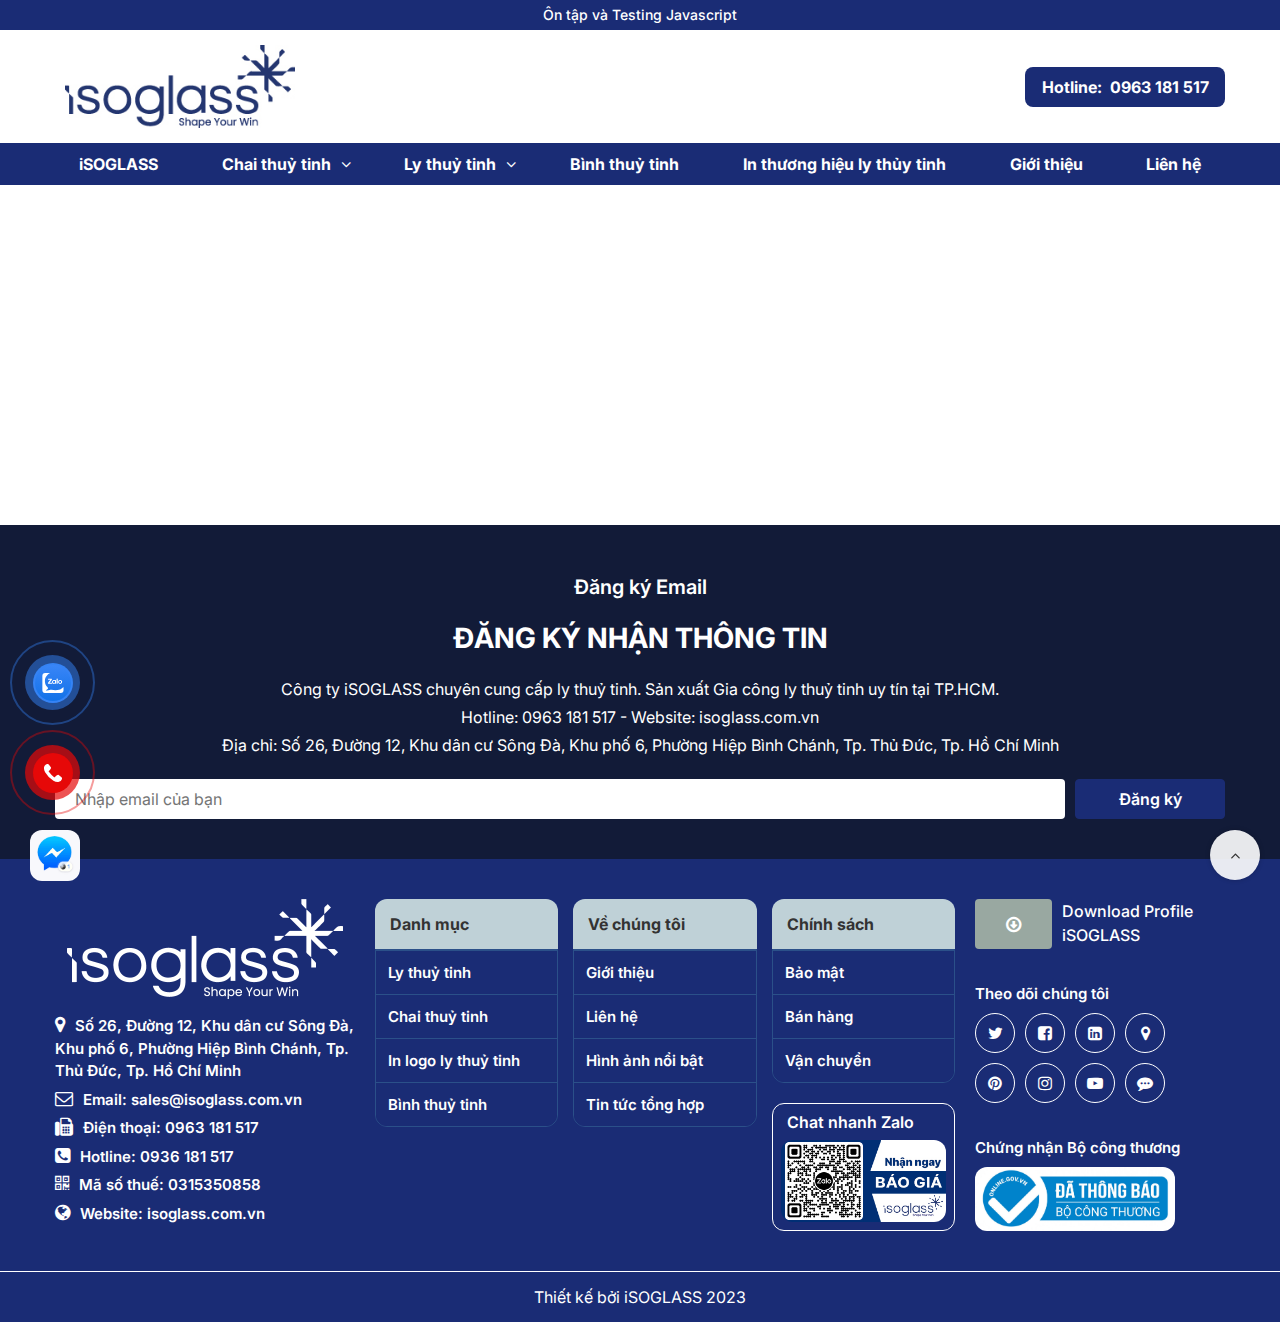
<file: html/index.html>
<!DOCTYPE html>
<html lang="vi">
  <head>
    <meta charset="UTF-8">
    <meta name="viewport" content="width=device-width, initial-scale=1.0">
    <title>Ôn tập và Testing Javascript từ khoá học</title>
    <link rel="shortcut icon" href="../images/logo/favicon-isoglass.png" type="image/x-icon">
    <link rel="preconnect" href="https://fonts.googleapis.com">
    <link rel="preconnect" href="https://fonts.gstatic.com" crossorigin>
    <link href="https://fonts.googleapis.com/css2?family=Inter:wght@100..900&amp;display=swap" rel="stylesheet">
    <link rel="stylesheet" href="../vendors/font-awesome/css/font-awesome.min.css">
    <link rel="stylesheet" href="../style/main.css">
    <link rel="stylesheet" href="../style/modules.css">
  </head>
  <body> 
    <div class="topbar"> 
      <div class="container"> 
        <div class="header-heading">
          <h1>Ôn tập và Testing Javascript </h1>
        </div>
      </div>
    </div>
    <header class="header" id="header"> 
      <div class="container"> 
        <div class="header-main"> 
          <div class="header-left"> <a class="header-logo" href="./index.html" rel="noopener noreferrer"><img src="../../images/logo/iSOGLASS-logo.jpg" alt="Logo iSOGLASS Chuyên Sản xuất Chai thủy tinh và Ly thủy tinh theo tiêu chuẩn iSO tại TP.HCM" srcset="../../images/logo/iSOGLASS-logo.jpg 2x"></a></div>
          <div class="header-right"> 
            <button class="header-right-menu"> <i class="fa fa-reorder" aria-hidden="true"></i><span>Menu </span></button><a class="header-right-hotline" href="tel:0963181517" target="_blank" rel="noopener noreferrer nofollow"> <i class="fa fa-phone-square" aria-hidden="true"></i><span class="header-right-hotline-text">Hotline: </span><span>0963 181 517</span></a>
          </div>
        </div>
      </div>
    </header>
    <nav class="menu-nav"> 
      <button class="menu-close"><i class="fa fa-close" aria-hidden="true"></i></button>
      <ul class="menu">
        <li class="menu-item"> 
          <div class="menu-item-wrapper"><a class="menu-item-link" href="index.html" rel="noopener noreferrer dofollow"><span class="menu-item-text">iSOGLASS</span></a>
          </div>
        </li>
        <li class="menu-item" data-toggle="sub-menu"> 
          <div class="menu-item-wrapper"><a class="menu-item-link" href="./chai-thuy-tinh.html" rel="noopener noreferrer dofollow"><span class="menu-item-text">Chai thuỷ tinh</span></a><span class="menu-item-icon"> <i class="fa fa-angle-down menu-item-arrow" aria-hidden="true"> </i></span>
          </div>
          <ul class="sub-menu"> 
            <li class="sub-menu-item"><a class="sub-menu-item-link" href="./chai-thuy-tinh-dung-ruou.html" rel="noopener noreferrer"><img class="sub-menu-item-image" src="../../images/menu-icon/chai-thuy-tinh-dung-ruou.jpg" alt="Chai thuỷ tinh đựng rượu" srcset="../../images/menu-icon/chai-thuy-tinh-dung-ruou.jpg 2x"><span class="sub-menu-item-text">Chai thuỷ tinh đựng rượu</span></a></li>
            <li class="sub-menu-item"><a class="sub-menu-item-link" href="#" rel="noopener noreferrer"><img class="sub-menu-item-image" src="../../images/menu-icon/chai-thuy-tinh-dung-nuoc.jpg" alt="Chai thuỷ tinh đựng nước" srcset="../../images/menu-icon/chai-thuy-tinh-dung-nuoc.jpg 2x"><span class="sub-menu-item-text">Chai thuỷ tinh đựng nước</span></a></li>
            <li class="sub-menu-item"><a class="sub-menu-item-link" href="#" rel="noopener noreferrer"><img class="sub-menu-item-image" src="../../images/menu-icon/bo-binh-ly-thuy-tinh.jpg" alt="Bộ bình ly thuỷ tinh" srcset="../../images/menu-icon/bo-binh-ly-thuy-tinh.jpg 2x"><span class="sub-menu-item-text">Bộ bình ly thuỷ tinh</span></a></li>
            <li class="sub-menu-item"><a class="sub-menu-item-link" href="#" rel="noopener noreferrer"><img class="sub-menu-item-image" src="../../images/menu-icon/chai-gom-dung-ruou.jpg" alt="Chai gốm đựng rượu" srcset="../../images/menu-icon/chai-gom-dung-ruou.jpg 2x"><span class="sub-menu-item-text">Chai gốm đựng rượu</span></a></li>
          </ul>
        </li>
        <li class="menu-item" data-toggle="sub-menu"> 
          <div class="menu-item-wrapper"><a class="menu-item-link" href="./ly-thuy-tinh.html" rel="noopener noreferrer dofollow"><span class="menu-item-text">Ly thuỷ tinh</span></a><span class="menu-item-icon"> <i class="fa fa-angle-down menu-item-arrow" aria-hidden="true"> </i></span>
          </div>
          <ul class="sub-menu"> 
            <li class="sub-menu-item"><a class="sub-menu-item-link" rel="noopener noreferrer"><img class="sub-menu-item-image" src="../../images/menu-icon/bo-ly-thuy-tinh.jpg" alt="Bộ ly thuỷ tinh" srcset="../../images/menu-icon/bo-ly-thuy-tinh.jpg 2x"><span class="sub-menu-item-text">Bộ ly thuỷ tinh</span></a></li>
            <li class="sub-menu-item"><a class="sub-menu-item-link" rel="noopener noreferrer"><img class="sub-menu-item-image" src="../../images/menu-icon/ly-thuy-tinh-2-lop.jpg" alt="Ly thuỷ tinh 2 lớp" srcset="../../images/menu-icon/ly-thuy-tinh-2-lop.jpg 2x"><span class="sub-menu-item-text">Ly thuỷ tinh 2 lớp</span></a></li>
            <li class="sub-menu-item"><a class="sub-menu-item-link" rel="noopener noreferrer"><img class="sub-menu-item-image" src="../../images/menu-icon/ly-thuy-tinh-uong-ruou.jpg" alt="Ly thuỷ tinh uống rượu" srcset="../../images/menu-icon/ly-thuy-tinh-uong-ruou.jpg 2x"><span class="sub-menu-item-text">Ly thuỷ tinh uống rượu</span></a></li>
            <li class="sub-menu-item"><a class="sub-menu-item-link" rel="noopener noreferrer"><img class="sub-menu-item-image" src="../../images/menu-icon/ly-thuy-tinh-cao-cap.jpg" alt="Ly thuỷ tinh cao cấp" srcset="../../images/menu-icon/ly-thuy-tinh-cao-cap.jpg 2x"><span class="sub-menu-item-text">Ly thuỷ tinh cao cấp</span></a></li>
            <li class="sub-menu-item"><a class="sub-menu-item-link" rel="noopener noreferrer"><img class="sub-menu-item-image" src="../../images/menu-icon/ly-thuy-tinh-uong-bia.jpg" alt="Ly thuỷ tinh uống bia" srcset="../../images/menu-icon/ly-thuy-tinh-uong-bia.jpg 2x"><span class="sub-menu-item-text">Ly thuỷ tinh uống bia</span></a></li>
            <li class="sub-menu-item"><a class="sub-menu-item-link" rel="noopener noreferrer"><img class="sub-menu-item-image" src="../../images/menu-icon/ly-thuy-tinh-uong-ca-phe.jpg" alt="Ly thuỷ tinh uống cafe" srcset="../../images/menu-icon/ly-thuy-tinh-uong-ca-phe.jpg 2x"><span class="sub-menu-item-text">Ly thuỷ tinh uống cafe</span></a></li>
          </ul>
        </li>
        <li class="menu-item"> 
          <div class="menu-item-wrapper"><a class="menu-item-link" href="#" rel="noopener noreferrer dofollow"><span class="menu-item-text">Bình thuỷ tinh</span></a>
          </div>
        </li>
        <li class="menu-item"> 
          <div class="menu-item-wrapper"><a class="menu-item-link" href="#" rel="noopener noreferrer dofollow"><span class="menu-item-text">In thương hiệu ly thủy tinh</span></a>
          </div>
        </li>
        <li class="menu-item"> 
          <div class="menu-item-wrapper"><a class="menu-item-link" href="./gioi-thieu.html" rel="noopener noreferrer nofollow"><span class="menu-item-text">Giới thiệu</span></a>
          </div>
        </li>
        <li class="menu-item"> 
          <div class="menu-item-wrapper"><a class="menu-item-link" href="./lien-he.html" rel="noopener noreferrer nofollow"><span class="menu-item-text">Liên hệ</span></a>
          </div>
        </li>
      </ul>
    </nav>
    <div class="main" style="min-height: 300px"></div>
    <section class="prefooter"> 
      <div class="container"> 
        <div class="title-wrapper"> <span class="subtitle">Đăng ký Email</span>
          <h2 class="title">ĐĂNG KÝ NHẬN THÔNG TIN</h2>
        </div>
        <p class="title-after">Công ty iSOGLASS chuyên cung cấp ly thuỷ tinh. Sản xuất Gia công ly thuỷ tinh uy tín tại TP.HCM.<br>Hotline: 0963 181 517 - Website: isoglass.com.vn<br>Địa chỉ: Số 26, Đường 12, Khu dân cư Sông Đà, Khu phố 6, Phường Hiệp Bình Chánh, Tp. Thủ Đức, Tp. Hồ Chí Minh</p>
        <form class="prefooter-mail" action="/submit-form" method="post" autocomplete="on">
          <input class="prefooter-input" type="email" name="email" required placeholder="Nhập email của bạn">
          <button class="prefooter-submit" type="submit">Đăng ký</button>
        </form>
      </div>
    </section>
    <footer class="footer" id="footer"> 
      <div class="container"> 
        <div class="footer-wrapper"> 
          <div class="footer-column-1"> 
            <div class="footer-inner-wrapper"> <a class="footer-logo" href="./index.html" target="_blank" rel="noopener noreferrer"><img src="../images/logo/isoglass-logo-footer-ver-2.png" alt="Logo footer iSOGLASS sản xuất và cung cấp chai thuỷ tinh và ly thuỷ tinh theo chuẩn iSO" srcset="../images/logo/isoglass-logo-footer-ver-2.png 2x"></a>
              <div class="footer-info"> 
                <ul class="footer-info-list"> 
                  <li class="footer-info-list-item"> <i class="fa fa-map-marker" aria-hidden="true"></i><span>Số 26, Đường 12, Khu dân cư Sông Đà, Khu phố 6, Phường Hiệp Bình Chánh, Tp. Thủ Đức, Tp. Hồ Chí Minh</span>
                  </li>
                  <li class="footer-info-list-item"> <i class="fa fa-envelope-o" aria-hidden="true"></i><a href="mailto:sales@isoglass.com.vn" target="_blank" rel="noopener noreferrer nofollow"><span>Email: sales@isoglass.com.vn</span></a>
                  </li>
                  <li class="footer-info-list-item"> <i class="fa fa-fax" aria-hidden="true"></i><a href="tel:0963181517" target="_blank" rel="noopener noreferrer nofollow"><span>Điện thoại: 0963 181 517</span></a>
                  </li>
                  <li class="footer-info-list-item"> <i class="fa fa-phone-square" aria-hidden="true"></i><a href="tel:0936181517" target="_blank" rel="noopener noreferrer nofollow"><span>Hotline: 0936 181 517</span></a>
                  </li>
                  <li class="footer-info-list-item"> <i class="fa fa-qrcode" aria-hidden="true"></i><span>Mã số thuế: 0315350858</span>
                  </li>
                  <li class="footer-info-list-item"> <i class="fa fa-globe" aria-hidden="true"></i><a href="https://isoglass.com.vn" target="_blank" rel="noopener noreferrer dofollow"><span>Website: isoglass.com.vn</span></a>
                  </li>
                </ul>
              </div>
            </div>
          </div>
          <div class="footer-column-mid">
            <div class="footer-column-2"> 
              <div class="footer-inner-list">
                <p class="footer-header">Danh mục</p>
                <ul class="footer-info-list"> 
                  <li class="footer-info-list-item"> <a href="./ly-thuy-tinh.html" rel="noopener noreferrer" title="Ly thuỷ tinh sản xuất tại TP.HCM"><span>Ly thuỷ tinh</span></a></li>
                  <li class="footer-info-list-item"> <a href="./chai-thuy-tinh.html" rel="noopener noreferrer" title="Chai thuỷ tinh – Giá tốt tại TP.HCM"><span>Chai thuỷ tinh</span></a></li>
                  <li class="footer-info-list-item"> <a href="#" rel="noopener noreferrer" title="In logo ly thuỷ tinh làm quà tặng"><span>In logo ly thuỷ tinh</span></a></li>
                  <li class="footer-info-list-item"> <a href="#" rel="noopener noreferrer" title="Bình thuỷ tinh sản xuất tại TP.HCM"><span>Bình thuỷ tinh</span></a></li>
                </ul>
              </div>
            </div>
            <div class="footer-column-3"> 
              <div class="footer-inner-list">
                <p class="footer-header">Về chúng tôi</p>
                <ul class="footer-info-list"> 
                  <li class="footer-info-list-item"> <a href="./gioi-thieu.html" target="_blank" rel="noopener noreferrer nofollow"><span>Giới thiệu</span></a></li>
                  <li class="footer-info-list-item"> <a href="./lien-he.html" target="_blank" rel="noopener noreferrer nofollow"><span>Liên hệ</span></a></li>
                  <li class="footer-info-list-item"> <a href="#" target="_blank" rel="noopener noreferrer nofollow"><span>Hình ảnh nổi bật</span></a></li>
                  <li class="footer-info-list-item"> <a href="./blog.html" target="_blank" rel="noopener noreferrer nofollow"><span>Tin tức tổng hợp</span></a></li>
                </ul>
              </div>
            </div>
            <div class="footer-column-4"> 
              <div class="footer-inner-list">
                <p class="footer-header">Chính sách</p>
                <ul class="footer-info-list"> 
                  <li class="footer-info-list-item"> <a href="#" target="_blank" rel="noopener noreferrer nofollow"><span>Bảo mật</span></a></li>
                  <li class="footer-info-list-item"> <a href="#" target="_blank" rel="noopener noreferrer nofollow"><span>Bán hàng</span></a></li>
                  <li class="footer-info-list-item"> <a href="#" target="_blank" rel="noopener noreferrer nofollow"><span>Vận chuyển</span></a></li>
                </ul>
              </div>
              <div class="footer-contact"> <span class="footer-contact-text">Chat nhanh Zalo</span>
                <div class="footer-contact-image"> <img src="../../images/hosting/QR-code-Zalo.jpg" alt="Liên hệ báo giá qua Zalo"></div>
              </div>
            </div>
          </div>
          <div class="footer-column-5"> 
            <div class="footer-inner-wrapper"> 
              <div class="footer-download"> 
                <button class="footer-download-btn" type="button"><i class="fa fa-arrow-circle-o-down" aria-hidden="true"></i></button><span>Download Profile iSOGLASS</span>
              </div>
              <div class="footer-social"> 
                <p class="footer-social-header">Theo dõi chúng tôi </p>
                <ul class="footer-social-list">
                  <li class="footer-social-list-item"> <a href="#" target="_blank" rel="noopener noreferrer nofollow"><i class="fa fa-twitter" aria-hidden="true"></i></a></li>
                  <li class="footer-social-list-item"> <a href="#" target="_blank" rel="noopener noreferrer nofollow"><i class="fa fa-facebook-square" aria-hidden="true"></i></a></li>
                  <li class="footer-social-list-item"> <a href="#" target="_blank" rel="noopener noreferrer nofollow"><i class="fa fa-linkedin-square" aria-hidden="true"></i></a></li>
                  <li class="footer-social-list-item"> <a href="#" target="_blank" rel="noopener noreferrer nofollow"><i class="fa fa-map-marker" aria-hidden="true"></i></a></li>
                  <li class="footer-social-list-item"> <a href="#" target="_blank" rel="noopener noreferrer nofollow"><i class="fa fa-pinterest" aria-hidden="true"></i></a></li>
                  <li class="footer-social-list-item"> <a href="#" target="_blank" rel="noopener noreferrer nofollow"><i class="fa fa-instagram" aria-hidden="true"></i></a></li>
                  <li class="footer-social-list-item"> <a href="#" target="_blank" rel="noopener noreferrer nofollow"><i class="fa fa-youtube-play" aria-hidden="true"></i></a></li>
                  <li class="footer-social-list-item"> <a href="#" target="_blank" rel="noopener noreferrer nofollow"><i class="fa fa-commenting" aria-hidden="true"></i></a></li>
                </ul>
              </div>
              <div class="footer-legal"> 
                <div class="footer-legal-wrapper"> 
                  <p class="footer-legal-header">Chứng nhận Bộ công thương</p><a href="" target="_blank" rel="noopener noreferrer nofollow"><img src="../images/hosting/bo-cong-thuong.jpg" alt="Chứng nhận của Bộ công thương"></a>
                </div>
              </div>
            </div>
          </div>
        </div>
      </div>
      <div class="footer-copy"> 
        <div class="container"> 
          <p>Thiết kế bởi iSOGLASS 2023</p>
        </div>
      </div>
      <div class="footer-modal"></div>
    </footer>
    <ul class="cta-bar">
      <li class="cta-item cta-zalo"><a class="cta-zalo-link" href="https://zalo.me/0963181517" target="_blank" rel="nofollow">
          <div class="cta-ring">
            <div class="cta-ring-circle"></div>
            <div class="cta-ring-circle-fill"></div>
            <div class="cta-ring-img-circle"><img class="img-fluid" src="../../images/icon/cta-zalo.svg" alt="Báo giá qua Zalo" width="65"></div>
          </div></a></li>
      <li class="cta-item cta-phone"><a class="cta-phone-link" href="tel:0963181517" rel="nofollow">
          <div class="cta-ring">
            <div class="cta-ring-circle"></div>
            <div class="cta-ring-circle-fill"></div>
            <div class="cta-ring-img-circle"><img src="../../images/icon/cta-phone.svg" alt="Gọi cho chúng tôi" width="18"></div>
          </div></a></li>
      <li class="cta-item cta-mess"><a class="cta-messenger-link" href="https://www.facebook.com/isoglass.vn" rel="nofollow" target="_blank"><img src="../../images/icon/messenger.gif" alt="Liên hệ trên Facebook"></a></li>
      <li class="cta-item"><a class="scrollToTop" href="#header"> <i class="fa fa-angle-up" data-hidden="true"></i></a></li>
    </ul>
    <script src="../../js/menu.js"></script>
  </body>
</html>
</file>
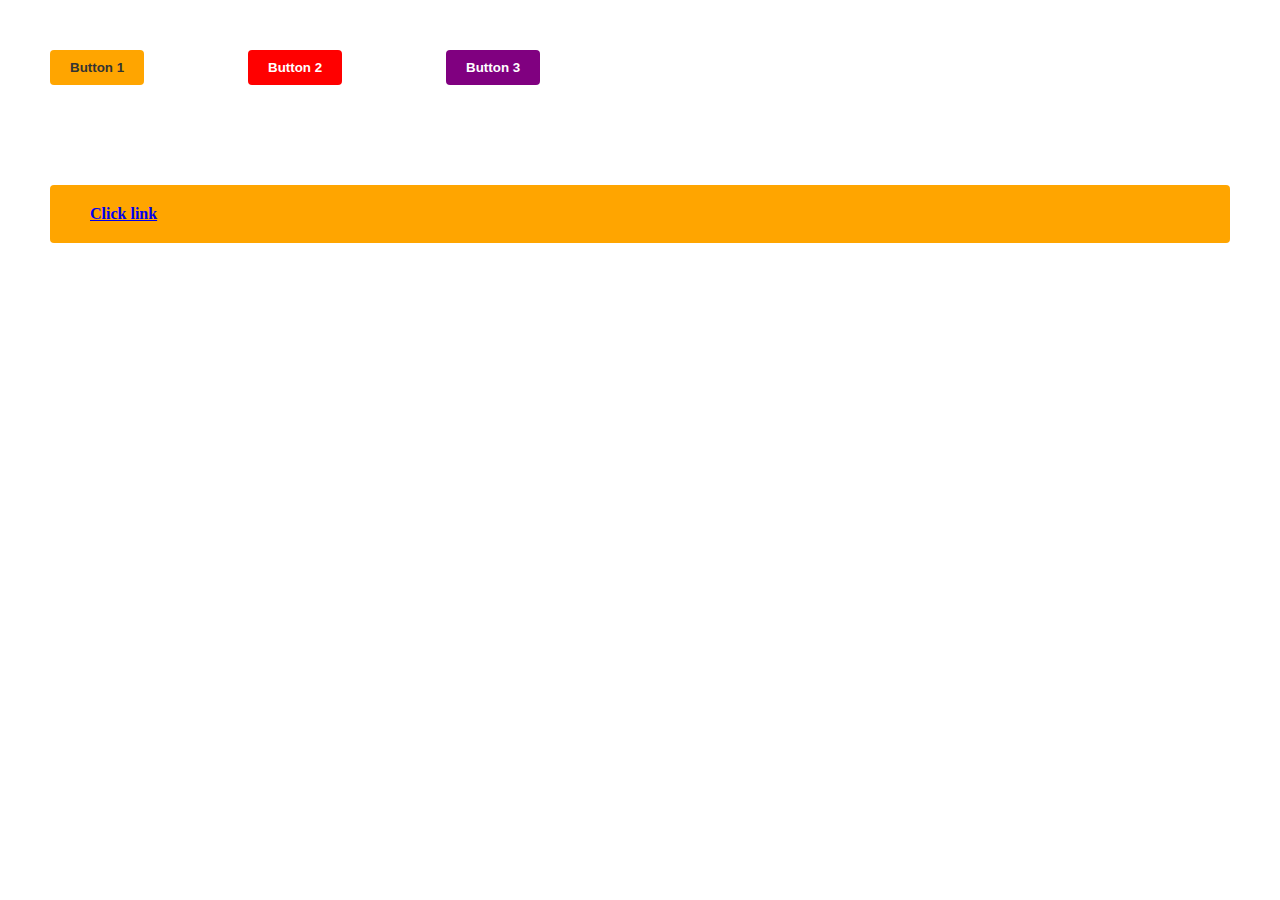
<file: js/scripts/events/html/index.html>
<!DOCTYPE html>
<html lang="vi">
<head>
  <meta charset="UTF-8">
  <meta name="viewport" content="width=device-width, initial-scale=1.0">
  <title>Sự kiện Click</title>
  <style>
    * {
      margin: 0;
      padding: 0;
      box-sizing: border-box;
    }
    .btn-primary {
      background-color: orange;
      color: #333;
      font-weight: 600;
      border-radius: 4px;
      padding: 10px 20px;
      outline: none;
      border: none;
      margin: 50px;
      cursor: pointer;
    }
    .btn-2 {
      background-color: red;
      color: #fff;
    }
    .btn-3 {
      background-color: purple;
      color: #fff;
    }
    .btn-link {
      padding: 10px 20px;
      display: block;
      width: 100%;
    }
  </style>
</head>
<body>
  <button class="btn-primary btn-1">Button 1</button>
  <button class="btn-primary btn-2">
    <span>Button 2</span>
  </button>
  <button class="btn-primary btn-3">
    <span>Button 3</span>
  </button>
  <div class="btn-primary">
    <a href="http://isoglass.com.vn" class="btn-link">Click link</a>
  </div>

  <!-- <script src="../2.click.js"></script> -->
  <script src="../3.target.js"></script>
</body>
</html>
</file>
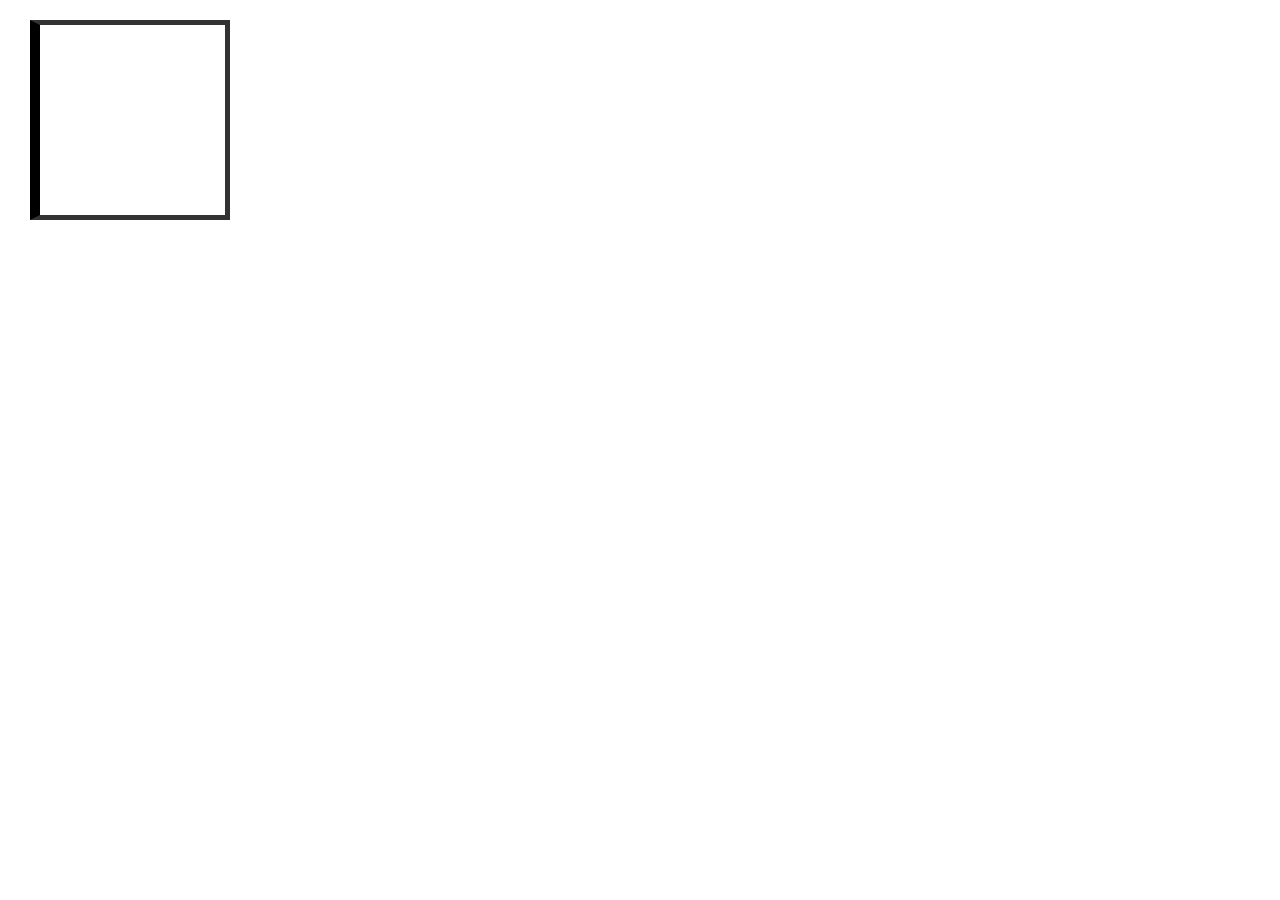
<file: js/scripts/dom/test.html>
<!DOCTYPE html>
<html lang="vi">
<head>
  <meta charset="UTF-8">
  <meta name="viewport" content="width=device-width, initial-scale=1.0">
  <title>Ôn tập Javascript</title>
  <link rel="stylesheet" href="../../../style/ontap.css">
</head>
<body>
  <div class="box"></div>
  <script src="./8.offset.js"></script>
</body>
</html>
</file>
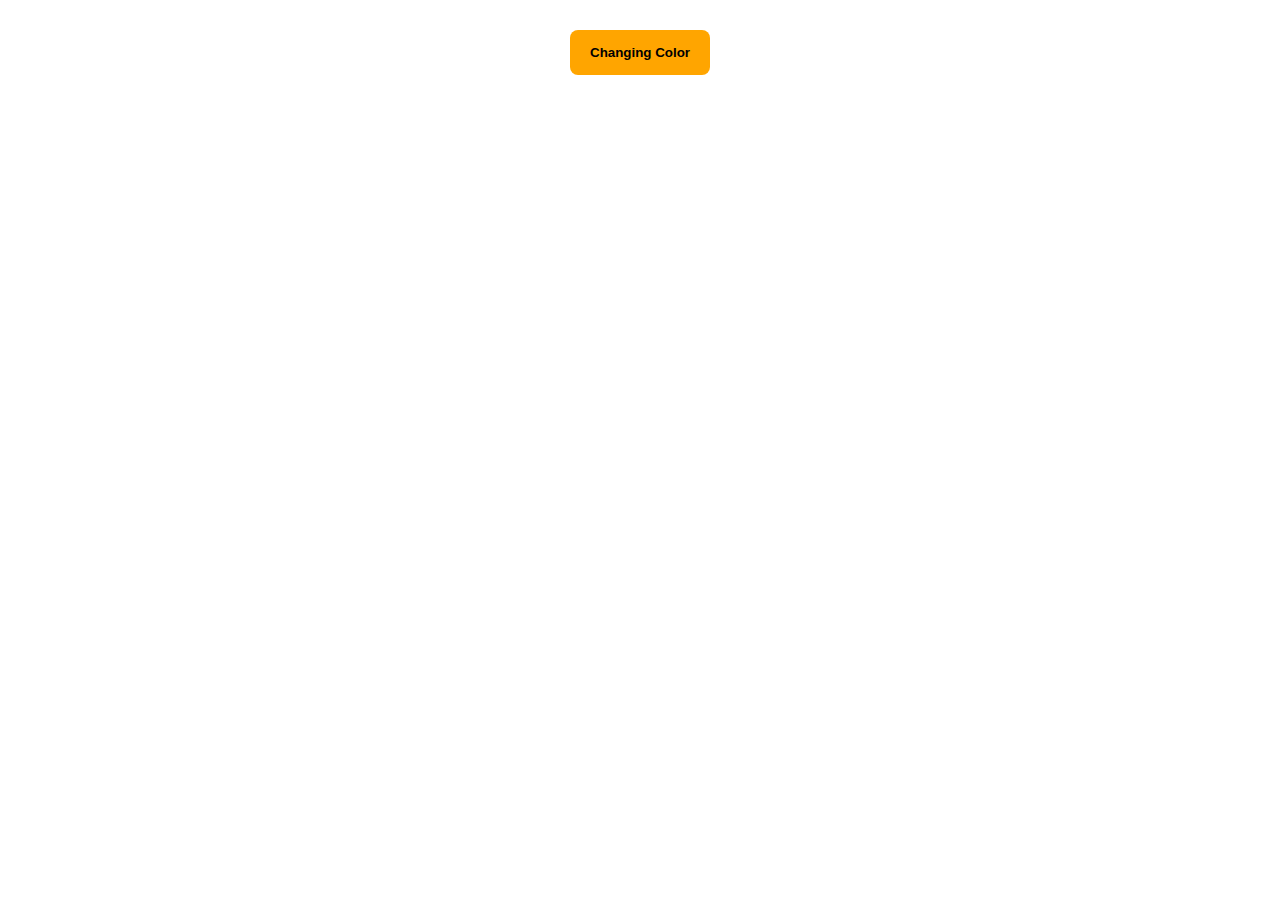
<file: js/scripts/events/html/randomColor.html>
<!DOCTYPE html>
<html lang="vi">
<head>
  <meta charset="UTF-8">
  <meta name="viewport" content="width=device-width, initial-scale=1.0">
  <title>Random Color</title>
  <style>
    .btn-color {
      display: block;
      background-color: orange;
      border: none;
      outline: none;
      padding: 15px 20px;
      border-radius: 8px;
      font-weight: 600;
      margin: 30px auto;
      cursor: pointer;
      opacity: 1;
    }
    .btn-color:hover {
      opacity: 0.8;
    }
  </style>
</head>
<body>
  <button class="btn-color">Changing Color</button>
  <script>
    const button = document.querySelector(".btn-color");
    button.addEventListener("click", handleChangColor);
    const colors = ["#F28D35","#1E88E5","#C2185B","#43A047","#7B1FA2","#FDD835","#E53935","#8E24AA","#00ACC1","#FF7043"];
    function handleChangColor() {
      let color = colors[Math.floor(Math.random() * colors.length)];
      document.body.style.backgroundColor = color;
    }
  </script>
</body>

</html>
</file>
<file: style/main.css>
@charset "UTF-8";
html {
  scroll-behavior: smooth;
  overflow-x: hidden;
}

body {
  overflow-x: hidden;
  scroll-margin-top: 50px;
}

.container {
  width: 100%;
  margin: 0 auto;
  padding: 0 15px;
  max-width: 1200px;
}
@media screen and (max-width: 1200px) {
  .container {
    padding-inline: 15px;
  }
}

.container-fluid {
  width: 100%;
  padding-inline: 15px;
}

section {
  margin-top: 40px;
  margin-bottom: 40px;
}

*,
*:before,
*:after {
  box-sizing: border-box;
}

* {
  margin: 0;
  padding: 0;
  font: inherit;
}

img,
picture,
svg,
video {
  display: block;
  max-width: 100%;
}

input,
select,
textarea {
  background-color: transparent;
  outline: none;
  border: 0;
}

body {
  min-height: 100vh;
}

a {
  text-decoration: none;
}

ul,
ol {
  list-style: none;
}

strong {
  font-weight: bold;
  color: inherit;
}

b {
  font-weight: bold;
}

body {
  font-family: "Inter", sans-serif;
  text-rendering: optimizeLegibility;
  -webkit-font-smoothing: antialiased;
  -moz-osx-font-smoothing: grayscale;
  word-wrap: break-word;
}

.btn-zalo {
  border-radius: 4px;
  background-color: #fff;
  border: 1px solid rgba(255, 255, 255, 0.9);
  color: #1a2c75;
  padding: 8px 10px;
}

.btn_product_ver1 {
  --width: 90px;
  --height: 40px;
}
.btn_product_ver1 {
  display: flex;
}
.btn_product_ver1 {
  flex-direction: row;
}
.btn_product_ver1 {
  align-items: center;
}
.btn_product_ver1 {
  justify-content: center;
}
.btn_product_ver1 {
  color: #fff;
  width: var(--width);
  height: var(--height);
  position: relative;
  cursor: pointer;
  overflow: hidden;
}
.btn_product_ver1::before {
  display: flex;
}
.btn_product_ver1::before {
  flex-direction: row;
}
.btn_product_ver1::before {
  align-items: center;
}
.btn_product_ver1::before {
  justify-content: center;
}
.btn_product_ver1::before {
  content: "Liên hệ";
  color: #fff;
  font-size: 14px;
  font-weight: 600;
  position: absolute;
  transform: translateY(calc(var(--height) - 10px));
  transition: transform ease-in-out 0.2s;
}
.btn_product_ver1 span {
  transform: translateY(0);
  transition: transform ease-in-out 0.2s;
}
.btn_product_ver1:hover span {
  transform: translateY(calc(-1 * var(--height)));
}
.btn_product_ver1:hover::before {
  transform: translateY(0);
}

.btn-product-2 {
  display: flex;
}
.btn-product-2 {
  flex-direction: row;
}
.btn-product-2 {
  align-items: center;
}
.btn-product-2 {
  justify-content: center;
}
.btn-product-2 {
  padding: 8px 12px;
  background-color: #1a2c75;
  color: #fff;
  border-radius: 4px;
  font-size: 14px;
  font-weight: 500;
  position: relative;
  overflow: hidden;
}
.btn-product-2 span {
  transform: translateY(0);
  transition: transform ease 0.2s;
}
.btn-product-2::before {
  display: flex;
}
.btn-product-2::before {
  flex-direction: row;
}
.btn-product-2::before {
  align-items: center;
}
.btn-product-2::before {
  justify-content: center;
}
.btn-product-2::before {
  content: "Liên hệ";
  position: absolute;
  inset: 0;
  transform: translateY(120%);
  transition: all ease 0.2s;
}
.btn-product-2:hover span {
  transform: translateY(-150%);
}
.btn-product-2:hover::before {
  transform: translateY(0%);
}

.owl-carousel .owl-nav {
  margin-top: 20px !important;
  margin-bottom: 10px !important;
}
.owl-carousel .owl-nav .owl-prev,
.owl-carousel .owl-nav .owl-next {
  width: 40px;
  height: 40px;
  line-height: 40px;
}
.owl-carousel .owl-nav .owl-prev,
.owl-carousel .owl-nav .owl-next {
  background-color: #fff !important;
  border: 1px solid #ddd !important;
  border-radius: 100rem;
  color: #1a2c75 !important;
  transition: all linear 0.3s;
}
.owl-carousel .owl-nav .owl-prev:hover,
.owl-carousel .owl-nav .owl-next:hover {
  background-color: #1a2c75 !important;
  color: #fff !important;
}
.owl-carousel .owl-nav .owl-prev span,
.owl-carousel .owl-nav .owl-next span {
  font-size: 20px;
}
.owl-carousel .owl-dots .owl-dot.active span {
  background-color: #1a2c75;
}

.btn-order {
  background-color: #1a2c75;
  border-radius: 4px;
  outline: none;
  border: none;
  cursor: pointer;
  transition: all linear 0.1s;
}
.btn-order:hover {
  background-color: #b59d78;
  color: #1a2c75;
}

.btn-see-more-products {
  display: block;
  margin-top: 20px;
  margin-inline: auto;
  width: fit-content;
  background-color: #fff;
  border-radius: 8px;
  border: 2px solid #e4e4e4;
  padding: 10px 20px;
  text-align: center;
  cursor: pointer;
  color: #333;
  transition: all linear 0.3s;
}
.btn-see-more-products span {
  display: inline-block;
  font-weight: 600;
  text-transform: uppercase;
  font-size: 14px;
  color: inherit;
}
.btn-see-more-products:hover {
  background-color: #1a2c75;
  border-color: #1a2c75;
  color: #fff;
}

.category-item-1-wrapper {
  display: block;
  border-radius: 12px;
  position: relative;
  box-shadow: 0 2px 4px rgba(0, 0, 0, 0.2);
  overflow: hidden;
}
@media screen and (max-width: 992px) {
  .category-item-1-wrapper {
    height: fit-content;
  }
}
.category-item-1-wrapper:hover .category-item-1-image img {
  transform: scale(1.1);
}
.category-item-1-wrapper:hover .category-item-1-content {
  bottom: 0px;
}
.category-item-1-image {
  border-radius: 12px;
  overflow: hidden;
}
.category-item-1-image img {
  width: 100%;
  height: 100%;
  object-fit: cover;
  transform: scale(1);
  transition: opacity 0.5s cubic-bezier(0.2, 1, 0.2, 1), visibility 0.5s cubic-bezier(0.2, 1, 0.2, 1), transform 0.5s cubic-bezier(0.2, 1, 0.2, 1);
}
.category-item-1-content {
  width: 100%;
  padding-inline: 15px;
  padding-top: 8px;
  background-color: rgba(0, 0, 0, 0.5);
  border-bottom-left-radius: 12px;
  border-bottom-right-radius: 12px;
  position: absolute;
  left: 0;
  bottom: -30px;
  transition: all ease 0.3s;
}
@media screen and (max-width: 576px) {
  .category-item-1-content {
    bottom: -22px;
    padding: 0px 8px;
    height: auto;
  }
  .category-item-1-content {
    display: flex;
  }
  .category-item-1-content {
    flex-direction: column;
  }
  .category-item-1-content {
    align-items: center;
  }
  .category-item-1-content {
    justify-content: stretch;
  }
}
.category-item-1-title {
  color: #fff;
  font-weight: 600;
  line-height: 24px;
  font-size: 15px;
  margin-block: unset;
}
@media screen and (max-width: 768px) {
  .category-item-1-title {
    text-align: center;
    font-size: 14px;
    font-weight: 700;
    margin-bottom: unset;
  }
}
@media screen and (max-width: 576px) {
  .category-item-1-title {
    padding-block: 2px;
    line-height: 1.2rem;
    text-align: left;
    font-weight: 500;
    display: -webkit-box;
    -webkit-line-clamp: 2;
    -webkit-box-orient: vertical;
    overflow: hidden;
  }
}
.category-item-1-count {
  display: block;
  font-size: 15px;
  font-weight: 600;
  color: #fff;
  line-height: 36px;
}
@media screen and (max-width: 576px) {
  .category-item-1-count {
    font-size: 14px;
    line-height: 24px;
  }
}

.category-item-2-wrapper:hover .category-item-2-image img {
  transform: scale(1);
}
.category-item-2-wrapper:hover .category-item-2-image::before {
  background-color: rgba(0, 0, 0, 0.5);
}
.category-item-2-wrapper:hover .category-item-2-count {
  opacity: 1;
  transform: translateY(0px);
}
.category-item-2-wrapper:hover .category-item-2-title-text {
  transform: translateY(0px);
}
.category-item-2-link {
  display: block;
  width: 100%;
  height: 100%;
  position: relative;
}
.category-item-2-image {
  box-shadow: 0 2px 4px rgba(0, 0, 0, 0.2);
  border-radius: 100%;
  position: relative;
  overflow: hidden;
}
.category-item-2-image::after {
  content: "";
  background-color: rgba(0, 0, 0, 0.3);
  position: absolute;
  inset: 0;
  z-index: 200;
}
.category-item-2-image::before {
  content: "";
  position: absolute;
  inset: 0;
  background-color: transparent;
  z-index: 300;
  transition: all ease 0.3s;
}
.category-item-2-image img {
  border-radius: 100%;
  width: 100%;
  height: 100%;
  object-fit: cover;
  transform: scale(1.1);
  transition: all ease 0.3s;
}
.category-item-2-title {
  display: flex;
}
.category-item-2-title {
  flex-direction: column;
}
.category-item-2-title {
  align-items: center;
}
.category-item-2-title {
  justify-content: center;
}
.category-item-2-title {
  position: absolute;
  inset: 0;
  z-index: 500;
}
.category-item-2-title-text {
  padding: 12px 15px;
  border-radius: 100rem;
  background-color: #fff;
  font-size: 16px;
  font-weight: 700;
  transform: translateY(15px);
  transition: all ease 0.3s;
  color: #1a2c75;
}
.category-item-2-count {
  color: #fff;
  font-size: 14px;
  height: fit-content;
  margin-top: 10px;
  transform: translateY(20px);
  opacity: 0;
  transition: all ease 0.2s;
  transition-delay: 0.1s;
}

.category-item-3-item {
  box-shadow: 0px 2px 10px rgba(0, 0, 0, 0.1);
  border-radius: 12px;
  overflow: hidden;
}
.category-item-3-item-link {
  position: relative;
}
.category-item-3-item-image {
  border-radius: 12px;
  overflow: hidden;
}
.category-item-3-item-image img {
  width: 100%;
  object-fit: cover;
  transform: scale(1);
  transition: opacity 0.5s cubic-bezier(0.2, 1, 0.2, 1), visibility 0.5s cubic-bezier(0.2, 1, 0.2, 1), transform 0.5s cubic-bezier(0.2, 1, 0.2, 1);
}
.category-item-3-item-content {
  background-color: rgba(0, 0, 0, 0.5);
  padding-inline: 15px;
  padding-top: 10px;
  padding-bottom: 4px;
  width: 100%;
  position: absolute;
  bottom: -28px;
  left: 0;
  transition: all ease-in-out 0.2s;
}
.category-item-3-item-title {
  color: #fff;
  font-weight: 600;
  font-size: 15px;
  line-height: 22px;
}
.category-item-3-item-count {
  display: block;
  color: #fff;
  font-size: 14px;
  font-weight: 500;
  line-height: 28px;
}
.category-item-3:hover .category-item-3-image img {
  transform: scale(1.1);
}
.category-item-3:hover .category-item-3-content {
  bottom: 0;
}

.product-item-1-wrapper {
  border-radius: 12px;
  box-shadow: 0 2px 4px rgba(0, 0, 0, 0.2);
  position: relative;
  overflow: hidden;
}
.product-item-1-wrapper:hover .product-item-1-image img {
  transform: scale(1.1);
}
.product-item-1-wrapper:hover .product-item-1-hover {
  opacity: 1;
}
.product-item-1-wrapper:hover .product-item-1-content {
  visibility: visible;
}
.product-item-1-wrapper:hover .product-item-1-button {
  visibility: visible;
  opacity: 1;
}
@media screen and (max-width: 992px) {
  .product-item-1-wrapper:hover .product-item-1-button {
    transform: unset;
    visibility: visible;
    opacity: 1;
  }
}
@media screen and (max-width: 992px) {
  .product-item-1-wrapper {
    box-shadow: unset;
    padding: 5px;
  }
}
.product-item-1-link {
  display: block;
  position: relative;
}
.product-item-1-image {
  aspect-ratio: 1/1;
  border-radius: 12px;
  overflow: hidden;
}
@media screen and (max-width: 992px) {
  .product-item-1-image {
    box-shadow: 0 2px 4px rgba(0, 0, 0, 0.2);
  }
}
.product-item-1-image img {
  width: 100%;
  border-radius: 12px;
  height: 100%;
  object-fit: cover;
  transform: scale(1);
  transition: transform ease 0.3s;
}
.product-item-1-hover {
  background-color: rgba(0, 0, 0, 0.5);
  opacity: 0;
  position: absolute;
  inset: 0;
  transition: opacity ease-in-out 0.3s;
}
.product-item-1-hover {
  display: flex;
}
.product-item-1-hover {
  flex-direction: column;
}
.product-item-1-hover {
  align-items: center;
}
.product-item-1-hover {
  justify-content: center;
}
@media screen and (max-width: 992px) {
  .product-item-1-hover {
    background-color: unset;
    position: static;
    opacity: unset;
  }
}
.product-item-1-content {
  height: fit-content;
  padding: 20px;
  visibility: hidden;
}
@media screen and (max-width: 992px) {
  .product-item-1-content {
    padding-inline: 4px;
    visibility: visible;
    padding: unset;
  }
}
.product-item-1-title {
  line-height: 24px;
  font-weight: 500;
  margin-bottom: 8px;
  text-align: center;
  padding-inline: 10px;
  color: #fff;
}
@media screen and (max-width: 992px) {
  .product-item-1-title {
    margin-top: 10px;
    display: -webkit-box;
    -webkit-box-orient: vertical;
    -webkit-line-clamp: 2;
    margin-bottom: unset;
    color: #1a2c75;
    font-weight: 700;
    font-size: 15px;
    padding-inline: 10px;
    overflow: hidden;
  }
}
@media screen and (max-width: 576px) {
  .product-item-1-title {
    padding-inline: unset;
    text-align: left;
  }
}
.product-item-1-button {
  background-color: transparent;
  border-radius: 4px;
  border: 1px solid #fff;
  padding: 8px 12px;
  opacity: 0;
  visibility: hidden;
  position: absolute;
  top: 50%;
  left: 50%;
  transform: translate(-50%, 100%);
  transition: all ease 0.3s;
}
.product-item-1-button span {
  color: #fff;
  font-weight: 600;
  font-size: 14px;
}
@media screen and (max-width: 992px) {
  .product-item-1-button {
    margin-top: 10px;
    margin-inline: auto;
    border: unset;
    background-color: #1a2c75;
    opacity: unset;
    visibility: visible;
    transform: unset;
    position: static;
  }
  .product-item-1-button:hover {
    background-color: #b59d78;
  }
}

.product-item-2-wrapper {
  border-radius: 12px;
}
.product-item-2-wrapper {
  display: flex;
}
.product-item-2-wrapper {
  flex-direction: column;
}
.product-item-2-wrapper {
  align-items: center;
}
.product-item-2-wrapper {
  justify-content: center;
}
.product-item-2-wrapper {
  gap: 10px;
}
.product-item-2-image {
  width: 100%;
  aspect-ratio: 1/1;
  border-radius: 12px;
  box-shadow: 0 2px 4px rgba(0, 0, 0, 0.2);
  overflow: hidden;
}
.product-item-2-image:hover img {
  transform: scale(1.1);
}
.product-item-2-image img {
  width: 100%;
  height: 100%;
  object-fit: cover;
  transition: all ease 0.3s;
}
.product-item-2-title {
  color: #1a2c75;
  font-weight: 600;
  font-size: 15px;
  line-height: 1.3rem;
  padding-inline: 8px;
  text-align: center;
  transition: color ease 0.2s;
}
.product-item-2-title:hover {
  color: #b59d78;
}
@media screen and (max-width: 768px) {
  .product-item-2-title {
    display: -webkit-box;
    -webkit-box-orient: vertical;
    -webkit-line-clamp: 2;
    overflow: hidden;
  }
}
@media screen and (max-width: 576px) {
  .product-item-2-title {
    font-size: 14px;
  }
}
.product-item-2-cats {
  color: #b59d78;
  font-size: 12px;
  font-weight: 500;
  padding-inline: 8px;
  text-align: center;
  width: 100%;
}

.product-item-3-wrapper {
  display: flex;
}
.product-item-3-wrapper {
  flex-direction: column;
}
.product-item-3-wrapper {
  align-items: flex-start;
}
.product-item-3-wrapper {
  justify-content: space-between;
}
.product-item-3-wrapper {
  background-color: #fff;
  border-radius: 12px;
  box-shadow: 0px 2px 10px rgba(0, 0, 0, 0.1);
  min-width: 300px;
  overflow: hidden;
  max-height: 380px;
  position: relative;
}
@media screen and (max-width: 992px) {
  .product-item-3-wrapper {
    min-width: unset;
  }
}
.product-item-3-wrapper:hover .product-item-3-hover {
  transform: translateY(-60px);
}
.product-item-3-wrapper:hover .product-item-3-image-first {
  visibility: hidden;
  opacity: 0;
}
.product-item-3-wrapper:hover .product-item-3-image-last {
  transform: scale(1.05);
}
.product-item-3-link {
  display: block;
  width: 100%;
}
.product-item-3-image {
  border-top-left-radius: 12px;
  border-top-right-radius: 12px;
  height: 300px;
  overflow: hidden;
  position: relative;
}
.product-item-3-image img {
  width: 100%;
  height: 100%;
  object-fit: cover;
  aspect-ratio: 1/1;
}
.product-item-3-image-first {
  visibility: visible;
  opacity: 1;
  transition: all linear 0.3s;
  position: absolute;
  inset: 0;
  z-index: 100;
}
.product-item-3-image-last {
  transform: scale(1);
  transition: all linear 3s;
  transition-duration: 0.5s;
}
.product-item-3-hover {
  width: 100%;
  background-color: #fff;
  border-bottom-left-radius: 12px;
  border-bottom-right-radius: 12px;
  padding-top: 10px;
  transform: translateY(0);
  z-index: 500;
  transition: opacity 0.5s cubic-bezier(0.2, 1, 0.2, 1), visibility 0.5s cubic-bezier(0.2, 1, 0.2, 1), transform 0.5s cubic-bezier(0.2, 1, 0.2, 1);
}
.product-item-3-content {
  display: flex;
}
.product-item-3-content {
  flex-direction: column;
}
.product-item-3-content {
  align-items: flex-start;
}
.product-item-3-content {
  justify-content: space-between;
}
.product-item-3-content {
  gap: 4px;
}
.product-item-3-content {
  padding-left: 10px;
  padding-right: 10px;
  padding-bottom: 10px;
}
.product-item-3-title {
  display: flex;
}
.product-item-3-title {
  flex-direction: row;
}
.product-item-3-title {
  align-items: center;
}
.product-item-3-title {
  justify-content: space-between;
}
.product-item-3-title {
  gap: 15px;
}
.product-item-3-title a {
  flex: 0 0 75%;
  color: #1a2c75;
  font-size: 16px;
  font-weight: 600;
  line-height: 20px;
  display: -webkit-box;
  -webkit-box-orient: vertical;
  -webkit-line-clamp: 2;
  overflow: hidden;
}
.product-item-3-rating {
  flex: 1 1 25%;
  text-align: center;
}
.product-item-3-rating span {
  font-size: 14px;
  color: #1a2c75;
  font-weight: 700;
}
.product-item-3-rating i.fa-star {
  color: #eabf12;
  font-size: 18px;
  margin-left: 8px;
}
.product-item-3-cate a {
  color: #1a2c75;
  font-size: 14px;
  font-weight: 500;
}
.product-item-3-btn {
  display: flex;
}
.product-item-3-btn {
  flex-direction: row;
}
.product-item-3-btn {
  align-items: center;
}
.product-item-3-btn {
  justify-content: space-between;
}
.product-item-3-btn {
  gap: 4px;
}
.product-item-3-btn {
  width: 100%;
  margin-top: 10px;
}
.product-item-3-btn-hotline, .product-item-3-btn-zalo {
  color: #fff;
  border: none;
  outline: unset;
  border-radius: 8px;
  cursor: pointer;
  padding: 10px 12px;
  font-weight: 700;
  font-size: 15px;
  transition: all ease 0.2s;
}
@media screen and (max-width: 768px) {
  .product-item-3-btn-hotline, .product-item-3-btn-zalo {
    font-size: 12px;
    font-weight: 600;
  }
}
.product-item-3-btn-hotline:hover, .product-item-3-btn-zalo:hover {
  background-color: #1a2c75;
  color: #fff;
}
.product-item-3-btn-zalo {
  background-color: #1e73be;
}
.product-item-3-btn-hotline {
  background-color: transparent;
  border: 1px solid #1a2c75;
  color: #1a2c75;
}

.product-item-4-item {
  overflow: hidden;
}
.product-item-4-wrapper {
  border-radius: 12px;
  position: relative;
  overflow: hidden;
}
.product-item-4-wrapper:hover .product-item-4-button {
  bottom: 0;
}
.product-item-4-wrapper:hover .product-item-4-image-main {
  visibility: hidden;
  opacity: 0;
}
.product-item-4-wrapper:hover .product-item-4-image-hover {
  transform: scale(1.1);
  visibility: visible;
}
.product-item-4-image a {
  display: block;
  width: 100%;
  height: 100%;
  cursor: pointer;
}
.product-item-4-image img {
  width: 100%;
  height: 100%;
  object-fit: cover;
  aspect-ratio: 1/1;
}
.product-item-4-image-main {
  visibility: visible;
  opacity: 1;
  position: relative;
  inset: 0;
  z-index: 200;
  transition-property: visibility, opacity;
  transition-duration: 1s;
  transition-timing-function: ease;
}
.product-item-4-image-hover {
  transform: scale(1);
  visibility: hidden;
  position: absolute;
  inset: 0;
  z-index: 100;
  transition-property: transform, visibility;
  transition-duration: 1.5s;
  transition-timing-function: ease;
}
.product-item-4-button {
  display: block;
  width: 100%;
  color: #fff;
  text-align: center;
  line-height: 40px;
  background-color: rgba(26, 44, 117, 0.9);
  position: absolute;
  left: 0;
  bottom: -45px;
  z-index: 300;
  transition: all ease 0.2s;
  overflow: hidden;
}
.product-item-4-button:hover {
  background-color: #3583f5;
}
.product-item-4-button:hover span {
  transform: translateY(-30px);
}
.product-item-4-button:hover span::before {
  transform: translateY(30px);
}
.product-item-4-button span {
  display: inline-block;
  line-height: 40px;
  text-transform: uppercase;
  color: inherit;
  font-family: "Inter", sans-serif;
  font-size: 13px;
  font-weight: 500;
  position: relative;
  transform: translateY(0);
  transition: all ease 0.3s;
}
.product-item-4-button span::before {
  content: "Liên hệ";
  display: block;
  font-weight: 600;
  text-align: center;
  position: absolute;
  inset: 0;
  transform: translateY(30px);
  transition: transform ease 0.3s;
}
.product-item-4-title h3 {
  text-align: center;
  margin-top: 8px;
  cursor: pointer;
}
.product-item-4-title h3 a {
  display: inline-block;
  width: 100%;
  padding-inline: 20px;
  font-family: "Inter", sans-serif;
  color: #333;
  font-size: 16px;
  line-height: 22px;
  font-weight: 700;
  vertical-align: baseline;
  text-wrap: wrap;
}
.product-item-4-title h3 a:hover {
  color: #1e73be;
}

.title-wrapper {
  display: flex;
}
.title-wrapper {
  flex-direction: column;
}
.title-wrapper {
  align-items: center;
}
.title-wrapper {
  justify-content: center;
}
.title-wrapper {
  gap: 12px;
}
.title-wrapper .subtitle {
  background-color: #1a2c75;
  color: #fff;
  padding: 4px 10px;
  border-radius: 8px;
  font-weight: 700;
  font-size: 14px;
}
@media screen and (max-width: 576px) {
  .title-wrapper .subtitle {
    font-size: 14px;
    font-weight: 600;
  }
}
.title-wrapper .title {
  font-size: 24px;
  color: #1a2c75;
  text-transform: inherit;
  font-weight: 600;
  text-align: center;
}
.title-wrapper .title-after {
  text-align: center;
  font-size: 16px;
  color: #333;
  font-weight: 500;
  line-height: 26px;
}
@media screen and (max-width: 576px) {
  .title-wrapper .title-after {
    width: 100%;
  }
}

.page-title-wrapper {
  background-size: cover;
  background-position: center center;
  background-repeat: no-repeat;
  background-attachment: inherit;
  padding-block: 40px;
}
.page-title-entry {
  font-size: 24px;
  font-weight: 700;
  text-align: center;
}

.title-child {
  margin-top: unset;
  margin-bottom: unset;
  background-image: url("../../images/hosting/background-title-child-categories.jpg");
  background-position: center;
  background-size: cover;
}
.title-child-wrapper {
  display: flex;
}
.title-child-wrapper {
  flex-direction: column;
}
.title-child-wrapper {
  align-items: stretch;
}
.title-child-wrapper {
  justify-content: space-between;
}
.title-child-wrapper {
  padding-block: 40px;
}
@media screen and (max-width: 768px) {
  .title-child-wrapper {
    padding-block: 20px;
  }
}
@media screen and (max-width: 576px) {
  .title-child-wrapper {
    padding-inline: 10px;
  }
}
.title-child-title {
  display: flex;
}
.title-child-title {
  flex-direction: row;
}
.title-child-title {
  align-items: center;
}
.title-child-title {
  justify-content: center;
}
.title-child-title {
  gap: 10px;
}
@media screen and (max-width: 768px) {
  .title-child-title {
    padding-inline: 10px;
  }
}
.title-child-back {
  display: inline-block;
}
@media screen and (max-width: 992px) {
  .title-child-back {
    display: none;
  }
}
.title-child-back a {
  display: block;
  line-height: 36px;
  padding-inline: 10px;
  cursor: pointer;
  font-size: 18px;
  color: #fff;
}
.title-child-heading {
  color: #fff;
  font-weight: 700;
  text-align: center;
  font-size: clamp(1.6rem, 4.5vw, 2.5rem);
  line-height: clamp(2.3rem, 7vw, 4rem);
}
.title-child-menu {
  margin-top: 15px;
  text-align: center;
}
.title-child-menu-btn {
  background-color: unset;
  border: none;
  outline: none;
  color: #fff;
  font-weight: 600;
  font-size: clamp(1.3rem, 2vw, 2rem);
  cursor: pointer;
}
@media screen and (min-width: 768px) {
  .title-child-menu-btn {
    display: none;
  }
}
.title-child-menu-btn i.fa {
  margin-left: 10px;
  transform: rotateX(0deg);
  transition: transform ease 0.3s;
}
.title-child-menu-btn i.fa-show {
  transform: rotateX(180deg);
}
.title-child-list {
  margin-top: 10px;
}
.title-child-list {
  display: flex;
}
.title-child-list {
  flex-direction: row;
}
.title-child-list {
  align-items: center;
}
.title-child-list {
  justify-content: center;
}
.title-child-list {
  gap: 20px;
}
@media screen and (max-width: 768px) {
  .title-child-list {
    display: block;
    background-color: rgba(0, 0, 0, 0.4);
    max-height: 0px;
    transition: all linear 0.3s;
    overflow: hidden;
  }
}
.title-child-item {
  flex: 0 0 20%;
}
@media screen and (max-width: 1200px) {
  .title-child-item {
    flex: 0 0 25%;
  }
}
@media screen and (max-width: 768px) {
  .title-child-item {
    width: 100%;
    padding-inline: 20px;
    padding-block: 15px;
  }
  .title-child-item:first-child {
    padding-top: 20px;
  }
  .title-child-item:last-child {
    padding-bottom: 20px;
  }
}
.title-child-item-link {
  text-align: left;
}
.title-child-item-link {
  display: flex;
}
.title-child-item-link {
  flex-direction: row;
}
.title-child-item-link {
  align-items: center;
}
.title-child-item-link {
  justify-content: flex-start;
}
.title-child-item-link {
  gap: 8px;
}
@media screen and (max-width: 768px) {
  .title-child-item-link {
    align-items: stretch;
    width: 100%;
  }
}
.title-child-item-image {
  width: 40px;
  height: 40px;
  line-height: 40px;
}
.title-child-item-image {
  border-radius: 4px;
  object-fit: cover;
}
@media screen and (max-width: 768px) {
  .title-child-item-image {
    width: 50px;
    height: 50px;
    line-height: 50px;
  }
}
.title-child-item-text {
  display: flex;
}
.title-child-item-text {
  flex-direction: column;
}
.title-child-item-text {
  align-items: stretch;
}
.title-child-item-text {
  justify-content: flex-start;
}
.title-child-item-text {
  gap: 4px;
}
@media screen and (max-width: 768px) {
  .title-child-item-text {
    justify-content: space-between;
  }
}
.title-child-item-name {
  color: #fff;
  font-size: 14px;
  font-weight: 600;
  line-height: 1.2rem;
}
@media screen and (max-width: 768px) {
  .title-child-item-name {
    font-size: 16px;
  }
}
.title-child-item-count {
  color: rgba(255, 255, 255, 0.6);
  font-size: 12px;
  font-weight: 400;
}
@media screen and (max-width: 768px) {
  .title-child-item-count {
    font-size: 16px;
  }
}

.topbar {
  height: 30px;
  background-color: #1a2c75;
}
@media screen and (max-width: 576px) {
  .topbar {
    height: fit-content;
    padding-block: 6px;
  }
  .topbar h1 {
    text-wrap: wrap;
    line-height: 1.5;
  }
}

@media screen and (max-width: 768px) {
  .header .container {
    padding-inline: unset;
  }
}
.header-heading p,
.header-heading span,
.header-heading h1 {
  color: #fff;
  font-size: 14px;
  font-weight: 500;
  text-align: center;
  line-height: 30px;
  margin-block: unset;
}
.header-main {
  display: flex;
}
.header-main {
  flex-direction: row;
}
.header-main {
  align-items: stretch;
}
.header-main {
  justify-content: space-between;
}
.header-main {
  padding-top: 15px;
  padding-bottom: 15px;
}
@media screen and (max-width: 992px) {
  .header-main {
    flex-direction: column;
    row-gap: 28px;
    padding-bottom: 0px;
  }
}
.header-left {
  max-width: 250px;
  flex: 0 0 250px;
}
@media screen and (max-width: 992px) {
  .header-left {
    flex: 0 0 100%;
    max-width: 100%;
    padding-block: 4px;
  }
}
.header-right {
  max-width: 250px;
}
.header-right {
  display: flex;
}
.header-right {
  flex-direction: row;
}
.header-right {
  align-items: center;
}
.header-right {
  justify-content: center;
}
@media screen and (max-width: 992px) {
  .header-right {
    flex: 0 0 100%;
    max-width: 100%;
    justify-content: space-between;
    padding-inline: 15px;
    padding-block: 4px;
  }
}
@media screen and (max-width: 768px) {
  .header-right {
    border-top: 1px solid #eee;
    border-bottom: 1px solid #eee;
  }
}
.header-right-menu {
  background-color: unset;
  border: unset;
  padding-block: 8px;
  padding-right: 15px;
  color: #333;
  font-size: 18px;
  transition: color ease 0.2s;
  cursor: pointer;
  display: none;
}
@media screen and (max-width: 992px) {
  .header-right-menu {
    display: block;
  }
}
.header-right-menu:hover {
  color: #bfd2d7;
}
.header-right-menu span {
  margin-left: 6px;
  color: inherit;
  font-size: inherit;
  font-weight: 500;
}
.header-right-hotline {
  display: flex;
}
.header-right-hotline {
  flex-direction: row;
}
.header-right-hotline {
  align-items: center;
}
.header-right-hotline {
  justify-content: center;
}
.header-right-hotline {
  width: 200px;
  height: 40px;
  line-height: 40px;
  color: #fff;
  font-size: 16px;
  font-weight: 700;
  text-align: center;
  text-transform: initial;
  border-radius: 8px;
  background-color: #1a2c75;
}
.header-right-hotline-text {
  margin-right: 8px;
}
@media screen and (max-width: 768px) {
  .header-right-hotline-text {
    display: none;
  }
}
.header-right-hotline i {
  display: none;
}
@media screen and (max-width: 768px) {
  .header-right-hotline {
    justify-content: flex-end;
    background-color: unset;
    color: #1a2c75;
    font-weight: 600;
    font-size: 18px;
    text-align: right;
  }
  .header-right-hotline i {
    display: inline-block;
    margin-right: 8px;
    font-size: 24px;
  }
}
.header-logo {
  display: block;
  max-width: 250px;
}
@media screen and (max-width: 992px) {
  .header-logo {
    margin: 0 auto;
  }
}
.header-logo img {
  width: 100%;
  height: 100%;
  object-fit: contain;
}

.menu-nav {
  background-color: #1a2c75;
}
@media screen and (max-width: 992px) {
  .menu-nav {
    background-color: #fff;
    overflow-y: auto;
    width: 40vw;
    height: 100vh;
    position: fixed;
    left: -100%;
    top: 0;
    z-index: 999;
    box-shadow: 0 2px 4px rgba(0, 0, 0, 0.2);
    transition: all ease-in-out 0.5s;
  }
  .menu-nav-show {
    left: 0;
    overflow: hidden;
  }
}
@media screen and (max-width: 768px) {
  .menu-nav {
    width: 50vw;
  }
}
@media screen and (max-width: 576px) {
  .menu-nav {
    width: 70vw;
    min-width: fit-content;
  }
}
.menu-close {
  border: none;
  width: 30px;
  height: 30px;
  margin-left: 86%;
  margin-top: 10px;
  background-color: #eee;
  border-radius: 4px;
  box-shadow: 0 2px 4px rgba(0, 0, 0, 0.2);
  cursor: pointer;
}
@media screen and (min-width: 992px) {
  .menu-close {
    display: none;
  }
}

.menu {
  width: 1200px;
  max-width: 100%;
  margin: 0 auto;
  color: #fff;
}
.menu {
  display: flex;
}
.menu {
  flex-direction: row;
}
.menu {
  align-items: center;
}
.menu {
  justify-content: space-evenly;
}
.menu {
  gap: 15px;
}
@media screen and (max-width: 992px) {
  .menu {
    flex-direction: column;
    align-items: flex-start;
    justify-content: flex-start;
    gap: unset;
    width: 100%;
  }
}
.menu-item {
  position: relative;
  cursor: pointer;
}
@media screen and (max-width: 992px) {
  .menu-item {
    width: 100%;
    cursor: pointer;
  }
}
@media screen and (max-width: 992px) {
  .menu-item:first-child .menu-item-wrapper {
    border: unset;
  }
}
.menu-item-wrapper {
  display: flex;
}
.menu-item-wrapper {
  flex-direction: row;
}
.menu-item-wrapper {
  align-items: center;
}
.menu-item-wrapper {
  justify-content: space-between;
}
@media screen and (max-width: 992px) {
  .menu-item-wrapper {
    align-items: unset;
    border-top: 1px solid rgba(0, 0, 0, 0.1019607843);
    padding-left: 15px;
  }
}
.menu-item-link {
  flex: 0 0 auto;
  padding: 10px;
  display: inline-block;
}
@media screen and (max-width: 992px) {
  .menu-item-link {
    display: block;
    padding-block: unset;
    line-height: 45px;
  }
}
.menu-item-text {
  color: #fff;
  font-weight: 700;
  line-height: 22px;
  font-size: 16px;
}
@media screen and (max-width: 992px) {
  .menu-item-text {
    color: #1a2c75;
  }
}
.menu-item-icon {
  flex: 1 1 auto;
  display: block;
  min-height: 100%;
}
@media screen and (max-width: 992px) {
  .menu-item-icon {
    margin-right: 1px;
    line-height: 45px;
    max-width: 50px;
    background-color: #fff;
    text-align: center;
    border-left: 1px solid rgba(0, 0, 0, 0.1019607843);
    pointer-events: none;
    transition: all linear 0.3s;
  }
}
.menu-item-arrow {
  color: #fff;
  transition: opacity 0.5s cubic-bezier(0.2, 1, 0.2, 1), visibility 0.5s cubic-bezier(0.2, 1, 0.2, 1), transform 0.5s cubic-bezier(0.2, 1, 0.2, 1);
}
@media screen and (max-width: 992px) {
  .menu-item-arrow {
    pointer-events: none;
    color: #1a2c75;
    transform: rotate(-90deg);
  }
}

.menu-item:hover .menu-item-arrow {
  transform: rotateX(180deg);
}
@media screen and (max-width: 992px) {
  .menu-item:hover .menu-item-arrow {
    transform: rotate(-90deg);
  }
}
.menu-item:hover .sub-menu {
  visibility: visible;
  opacity: 1;
  transform: translateY(0px);
}

.icon-show {
  background-color: #1a2c75;
  color: #fff;
}
.icon-show .menu-item-arrow {
  transform: unset !important;
  color: inherit;
}

.sub-menu {
  background-color: #fff;
  border-radius: 12px;
  max-width: 300px;
  width: fit-content;
  position: absolute;
  top: 100%;
  left: 0;
  z-index: 500;
  overflow: hidden;
  box-shadow: 0px 2px 10px rgba(0, 0, 0, 0.1);
  visibility: hidden;
  opacity: 0;
  transform: translateY(30px);
  transition: opacity 0.5s cubic-bezier(0.2, 1, 0.2, 1), visibility 0.5s cubic-bezier(0.2, 1, 0.2, 1), transform 0.5s cubic-bezier(0.2, 1, 0.2, 1);
}
@media screen and (max-width: 992px) {
  .sub-menu {
    visibility: unset;
    opacity: unset;
    transform: unset;
    transition: all linear 0.3s;
    position: static;
    width: 100%;
    max-width: unset;
    border-radius: unset;
    box-shadow: unset;
    max-height: 0px;
  }
}
.sub-menu-item {
  background-color: #fff;
  transition: all linear 0.3s;
}
@media screen and (max-width: 992px) {
  .sub-menu-item {
    padding-left: 20px;
    border-bottom: 1px solid rgba(0, 0, 0, 0.1019607843);
  }
}
.sub-menu-item:first-child {
  border-top: 1px solid rgba(0, 0, 0, 0.1019607843);
}
.sub-menu-item:last-child {
  border-bottom: unset;
}
.sub-menu-item-link {
  padding: 10px 16px;
}
.sub-menu-item-link {
  display: flex;
}
.sub-menu-item-link {
  flex-direction: row;
}
.sub-menu-item-link {
  align-items: center;
}
.sub-menu-item-link {
  justify-content: flex-start;
}
.sub-menu-item-link {
  gap: 8px;
}
@media screen and (max-width: 992px) {
  .sub-menu-item-link {
    padding-right: 15px;
    padding-top: 10px;
    padding-bottom: 10px;
    font-weight: 600;
  }
}
.sub-menu-item-image {
  max-width: 30px;
  border-radius: 4px;
  object-fit: cover;
  height: 100%;
}
.sub-menu-item-text {
  color: #1a2c75;
  font-size: 14px;
  text-wrap: nowrap;
  font-weight: 600;
}
.sub-menu-item:hover {
  background-color: #ddd;
}
@media screen and (max-width: 992px) {
  .sub-menu-item:hover {
    background-color: unset;
  }
}

.prefooter {
  margin-bottom: unset;
  background-color: #121b38;
  padding-block: 40px;
}
.prefooter .subtitle {
  background-color: transparent;
  font-size: 20px;
  font-weight: 600;
}
@media screen and (max-width: 576px) {
  .prefooter .title-wrapper {
    gap: unset;
  }
}
.prefooter .title-wrapper .title {
  color: #fff;
  font-size: 28px;
  font-weight: 700;
}
@media screen and (max-width: 576px) {
  .prefooter .title-wrapper .title {
    font-size: 20px;
    margin-block: 10px;
  }
}
.prefooter .title-wrapper .subtitle {
  padding: 10px 18px;
}
@media screen and (max-width: 576px) {
  .prefooter .title-wrapper .subtitle {
    padding-block: unset;
    font-size: 16px;
  }
}
.prefooter .title-after {
  color: #fff;
  text-align: center;
  margin-top: 20px;
  line-height: 28px;
}
@media screen and (max-width: 576px) {
  .prefooter .title-after {
    margin-top: unset;
    text-align: center;
    text-align-last: center;
  }
}
.prefooter-mail {
  color: #fff;
  height: 40px;
  margin-top: 20px;
}
.prefooter-mail {
  display: flex;
}
.prefooter-mail {
  flex-direction: row;
}
.prefooter-mail {
  align-items: center;
}
.prefooter-mail {
  justify-content: space-between;
}
.prefooter-mail {
  gap: 10px;
}
@media screen and (max-width: 576px) {
  .prefooter-mail {
    display: block;
    height: unset;
    text-align: center;
  }
}
.prefooter-input {
  background-color: #fff;
  padding: 5px 20px;
  border-radius: 4px;
  width: 100%;
  height: 100%;
}
@media screen and (max-width: 576px) {
  .prefooter-input {
    height: 40px;
  }
}
.prefooter-submit {
  background-color: #1a2c75;
  color: #fff;
  font-weight: 600;
  border-radius: 4px;
  border: 1px solid #1a2c75;
  min-width: 150px;
  height: 100%;
  cursor: pointer;
}
.prefooter-submit:hover {
  background-color: #fff;
  color: #1a2c75;
  border-color: #fff;
}
@media screen and (max-width: 576px) {
  .prefooter-submit {
    margin-top: 15px;
    height: 40px;
  }
}

.footer {
  background-color: #1a2c75;
  padding-top: 40px;
}
.footer-wrapper {
  display: grid;
  grid-template-columns: 300px auto 250px;
  column-gap: 20px;
}
@media screen and (max-width: 992px) {
  .footer-wrapper {
    display: flex;
    flex-direction: column;
  }
}
.footer-column-mid {
  display: grid;
  grid-template-columns: repeat(3, 1fr);
  column-gap: 15px;
}
@media screen and (max-width: 992px) {
  .footer-column-mid {
    height: fit-content;
    margin-top: 20px;
  }
}
@media screen and (max-width: 576px) {
  .footer-column-mid {
    grid-template-columns: auto;
    row-gap: 20px;
  }
}
.footer-header {
  font-weight: 700;
  color: #333;
  background-color: #bfd1d7;
  border-top-left-radius: 12px;
  border-top-right-radius: 12px;
  padding: 15px;
  margin-bottom: 0px;
}
.footer-download {
  display: flex;
}
.footer-download {
  flex-direction: row;
}
.footer-download {
  align-items: stretch;
}
.footer-download {
  justify-content: center;
}
.footer-download {
  gap: 10px;
}
@media screen and (max-width: 768px) {
  .footer-download {
    flex-direction: column-reverse;
  }
}
.footer-download-btn {
  background-color: #99a8a1;
  border-radius: 4px;
  border: unset;
  width: 100px;
  height: 50px;
  color: #fff;
  font-size: 18px;
  cursor: pointer;
  transition: background-color linear 0.2s;
}
.footer-download-btn:hover {
  background-color: #b59d78;
}
@media screen and (max-width: 576px) {
  .footer-download-btn {
    width: 100%;
    margin-inline: auto;
  }
}
.footer-download span {
  color: #fff;
  line-height: 1.5;
  font-weight: 500;
}
@media screen and (max-width: 576px) {
  .footer-download span {
    text-align: left;
  }
}
@media screen and (max-width: 992px) {
  .footer-social {
    margin-top: unset;
  }
}
@media screen and (max-width: 576px) {
  .footer-social {
    margin-inline: auto;
  }
}
.footer-social-header {
  color: #fff;
  font-weight: 600;
  font-size: 15px;
  margin-bottom: unset;
}
@media screen and (max-width: 768px) {
  .footer-social-header {
    text-align: left;
    margin-top: 20px;
  }
}
.footer-social-list {
  display: grid;
  grid-template-columns: repeat(4, 1fr);
  gap: 10px;
  margin-top: 10px;
  max-width: fit-content;
}
@media screen and (max-width: 576px) {
  .footer-social-list {
    display: flex;
  }
  .footer-social-list {
    flex-direction: row;
  }
  .footer-social-list {
    align-items: center;
  }
  .footer-social-list {
    justify-content: flex-start;
  }
  .footer-social-list {
    gap: 10px;
  }
  .footer-social-list {
    flex-wrap: wrap;
    max-width: 300px;
  }
}
@media screen and (max-width: 768px) {
  .footer-social-list {
    max-width: unset;
  }
}
.footer-social-list-item {
  display: flex;
}
.footer-social-list-item {
  flex-direction: row;
}
.footer-social-list-item {
  align-items: center;
}
.footer-social-list-item {
  justify-content: center;
}
.footer-social-list-item {
  width: 40px;
  height: 40px;
  line-height: 40px;
}
.footer-social-list-item {
  border-radius: 100rem;
  border: 1px solid #fff;
  background-color: #1a2c75;
  transition: all linear 0.3s;
  cursor: pointer;
}
.footer-social-list-item a {
  color: #fff;
}
.footer-social-list-item:hover {
  background-color: #c1a887;
}
.footer-social-list-item:hover i {
  color: #1a2c75;
}
@media screen and (max-width: 992px) {
  .footer-social-list-item:hover {
    background-color: initial;
  }
}
.footer-logo {
  display: block;
}
.footer-logo img {
  width: 100%;
  height: 100%;
  object-fit: cover;
}
@media screen and (max-width: 992px) {
  .footer-logo {
    max-width: 450px;
  }
}
.footer-legal-header {
  color: #fff;
  font-weight: 600;
  font-size: 15px;
  margin-block: unset;
}
@media screen and (max-width: 992px) {
  .footer-legal-header {
    margin-top: unset;
  }
}
.footer-legal-wrapper {
  display: flex;
}
.footer-legal-wrapper {
  flex-direction: column;
}
.footer-legal-wrapper {
  align-items: flex-start;
}
.footer-legal-wrapper {
  justify-content: center;
}
.footer-legal-wrapper {
  gap: 10px;
}
.footer-legal-wrapper a {
  border-radius: 12px;
  display: block;
  max-width: 200px;
  overflow: hidden;
}
.footer-legal-wrapper a img {
  width: 100%;
  height: 100%;
  object-fit: cover;
}
.footer-contact {
  border: 1px solid #fff;
  border-radius: 12px;
  padding: 8px;
}
.footer-contact-text {
  color: #fff;
  font-weight: 600;
  font-size: 16px;
  text-wrap: nowrap;
  padding-left: 6px;
}
.footer-contact-image {
  margin-top: 8px;
}
.footer-contact-image img {
  width: 100%;
  object-fit: cover;
  border-radius: 12px;
}
@media screen and (max-width: 768px) {
  .footer-contact {
    max-width: 300px;
    margin-top: 8px;
  }
}
.footer-copy {
  margin-top: 40px;
  padding-block: 15px;
  border-top: 1px solid #fff;
}
.footer-copy p {
  text-align: center;
  color: #fff;
}

.footer-inner-wrapper .footer-info-list-item {
  color: #fff;
  font-size: 15px;
  line-height: 1.5;
  margin-block: 6px;
}
.footer-inner-wrapper .footer-info-list-item span {
  font-weight: 600;
  color: inherit;
  font-size: inherit;
  line-height: inherit;
  text-wrap: wrap;
}
.footer-inner-wrapper .footer-info-list-item i.fa {
  margin-right: 10px;
  font-size: 18px;
}
.footer-inner-wrapper .footer-info-list-item a {
  color: inherit;
  font-size: inherit;
  line-height: inherit;
}

.footer-inner-list .footer-info-list {
  border: 1px solid #2b5089;
  border-bottom-left-radius: 12px;
  border-bottom-right-radius: 12px;
  overflow: hidden;
}
.footer-inner-list .footer-info-list-item {
  color: #fff;
  background-color: #1a2c75;
  border-top: 1px solid #2b5089;
  transition: all linear 0.2s;
}
.footer-inner-list .footer-info-list-item:hover {
  background-color: #c1a887;
}
.footer-inner-list .footer-info-list-item:hover a {
  color: #1a2c75;
}
@media screen and (max-width: 992px) {
  .footer-inner-list .footer-info-list-item:hover {
    background-color: initial;
  }
  .footer-inner-list .footer-info-list-item:hover a {
    color: inherit;
  }
}
.footer-inner-list .footer-info-list-item a {
  display: block;
  padding-block: 12px;
  padding-left: 12px;
  color: inherit;
  font-size: 15px;
  transition: color linear 0.2s;
}
.footer-inner-list .footer-info-list-item a span {
  font-weight: 600;
  color: inherit;
  font-size: inherit;
  text-wrap: nowrap;
}

.footer-column-1 .footer-inner-wrapper {
  display: flex;
}
.footer-column-1 .footer-inner-wrapper {
  flex-direction: column;
}
.footer-column-1 .footer-inner-wrapper {
  align-items: stretch;
}
.footer-column-1 .footer-inner-wrapper {
  justify-content: space-between;
}
.footer-column-1 .footer-inner-wrapper {
  gap: 10px;
}
@media screen and (max-width: 992px) {
  .footer-column-1 {
    max-width: 500px;
  }
}

.footer-column-4 {
  display: flex;
}
.footer-column-4 {
  flex-direction: column;
}
.footer-column-4 {
  align-items: stretch;
}
.footer-column-4 {
  justify-content: space-between;
}
.footer-column-4 {
  gap: 15px;
}

.footer-column-5 .footer-inner-wrapper {
  height: 100%;
}
.footer-column-5 .footer-inner-wrapper {
  display: flex;
}
.footer-column-5 .footer-inner-wrapper {
  flex-direction: column;
}
.footer-column-5 .footer-inner-wrapper {
  align-items: stretch;
}
.footer-column-5 .footer-inner-wrapper {
  justify-content: space-between;
}
.footer-column-5 .footer-inner-wrapper {
  gap: 10px;
}
@media screen and (max-width: 992px) {
  .footer-column-5 .footer-inner-wrapper {
    margin-top: 20px;
    display: grid;
    grid-template-columns: repeat(3, 1fr);
  }
}
@media screen and (max-width: 768px) {
  .footer-column-5 .footer-inner-wrapper {
    grid-template-columns: 30% 40% 30%;
    row-gap: 10px;
  }
}
@media screen and (max-width: 576px) {
  .footer-column-5 .footer-inner-wrapper {
    grid-template-columns: auto;
  }
}

.footer-modal {
  background-color: rgba(0, 0, 0, 0.7);
  visibility: hidden;
  opacity: 0;
  transition: all ease-in-out 0.5s;
  position: fixed;
  inset: 0;
  z-index: 700;
}
@media screen and (max-width: 992px) {
  .footer-modal-show {
    visibility: visible;
    opacity: 1;
  }
}

@keyframes cta-ring-animate {
  0% {
    transform: rotate(0) scale(1) skew(1deg);
  }
  10% {
    transform: rotate(-25deg) scale(1) skew(1deg);
  }
  20% {
    transform: rotate(25deg) scale(1) skew(1deg);
  }
  30% {
    transform: rotate(-25deg) scale(1) skew(1deg);
  }
  40% {
    transform: rotate(25deg) scale(1) skew(1deg);
  }
  50% {
    transform: rotate(0) scale(1) skew(1deg);
  }
  100% {
    transform: rotate(0) scale(1) skew(1deg);
  }
}
@keyframes cta-fade-scale {
  0% {
    transform: rotate(0) scale(0.5) skew(1deg);
    opacity: 0.1;
  }
  30% {
    transform: rotate(0) scale(0.7) skew(1deg);
    opacity: 0.5;
  }
  100% {
    transform: rotate(0) scale(1) skew(1deg);
    opacity: 0.1;
  }
}
.cta-bar {
  list-style: none;
  position: fixed;
  bottom: 0;
  left: 0;
  z-index: 400;
}
@media screen and (max-width: 600px) {
  .cta-bar {
    margin-bottom: 0;
    padding-left: 0;
  }
}

.cta-item.cta-zalo .cta-ring {
  bottom: -20px;
}
.cta-item.cta-zalo .cta-ring-circle {
  border: 2px solid #3583f5;
}
.cta-item.cta-zalo .cta-ring-circle-fill {
  background-color: #3583f5;
  opacity: 0.5;
}
.cta-item.cta-zalo .cta-ring-img-circle {
  background-color: #3583f5;
}
.cta-item.cta-mess {
  display: block;
  margin-bottom: 20px;
  width: 50px;
  height: 50px;
  margin-left: 30px;
}
.cta-item.cta-mess .cta-messenger-link {
  border-radius: 12px;
  overflow: hidden;
  display: block;
}
.cta-item .scrollToTop {
  display: flex;
}
.cta-item .scrollToTop {
  flex-direction: row;
}
.cta-item .scrollToTop {
  align-items: center;
}
.cta-item .scrollToTop {
  justify-content: center;
}
.cta-item .scrollToTop {
  width: 50px;
  height: 50px;
  line-height: 50px;
}
.cta-item .scrollToTop {
  border-radius: 50%;
  background-color: rgba(255, 255, 255, 0.9);
  box-shadow: 0 0 5px rgba(0, 0, 0, 0.2);
  color: #333;
  position: fixed;
  right: 20px;
  bottom: 20px;
  z-index: 350;
}

.cta-ring {
  display: block;
  position: relative;
  left: 0;
  bottom: 0;
  width: 110px;
  height: 110px;
  cursor: pointer;
  z-index: 11;
  transition: all ease-in-out 0.5s;
}
.cta-ring-circle {
  width: 85px;
  height: 85px;
  position: absolute;
  top: 10px;
  left: 10px;
  border-radius: 100%;
  border: 2px solid #e60808;
  animation: cta-fade-scale 1.2s infinite ease-in-out;
  transition: all 0.5s;
  transform-origin: 50% 50%;
  opacity: 0.4;
}
.cta-ring-circle-fill {
  width: 55px;
  height: 55px;
  top: 25px;
  left: 25px;
  position: absolute;
  background-color: rgba(230, 8, 8, 0.7);
  border-radius: 100%;
  border: 2px solid transparent;
  animation: cta-ring-animate 2.3s infinite ease-in-out;
  transition: all 0.5s;
  transform-origin: 50% 50%;
}
.cta-ring-img-circle {
  display: flex;
  align-items: center;
  justify-content: center;
  background-color: #e60808;
  width: 40px;
  height: 40px;
  position: absolute;
  top: 33px;
  left: 33px;
  background-size: 20px;
  border-radius: 100%;
  border: 2px solid transparent;
  animation: cta-ring-animate 1s infinite ease-in-out;
  transform-origin: 50% 50%;
}

.cta-section-title .title-wrapper .cta-title {
  text-transform: none !important;
}

/*# sourceMappingURL=main.css.map */
</file>
<file: style/modules.css>
@keyframes notification {
  20%, 80% {
    transform: translateY(0px);
  }
  100% {
    transform: translateY(-120px);
  }
}
.noti {
  max-width: 300px;
  background-color: #fff;
  border-radius: 12px;
  box-shadow: 0 2px 4px rgba(0, 0, 0, 0.2);
  padding: 10px;
  position: fixed;
  top: 15px;
  left: 20px;
  transform: translateY(-120px);
  z-index: 900;
  animation-name: notification;
  animation-delay: 1s;
  animation-duration: 3s;
  animation-timing-function: linear;
  animation-iteration-count: 1;
  animation-fill-mode: forwards;
}
.noti {
  display: flex;
}
.noti {
  flex-direction: row;
}
.noti {
  align-items: stretch;
}
.noti {
  justify-content: space-between;
}
.noti {
  gap: 8px;
}
.noti-avatar {
  flex: 0 0 20%;
}
.noti-avatar img {
  width: 100%;
  height: 100%;
  object-fit: cover;
  aspect-ratio: 1/1;
  border-radius: 100rem;
  box-shadow: 0 2px 4px rgba(0, 0, 0, 0.2);
}
.noti-content {
  flex: 0 0 80%;
  padding-right: 10px;
}
.noti-title {
  font-weight: 700;
  color: #333;
  font-size: 1rem;
}
.noti-paragraph {
  font-size: 14px;
  line-height: 24px;
  color: #333;
  display: -webkit-box;
  -webkit-box-orient: vertical;
  -webkit-line-clamp: 1;
  overflow: hidden;
}
.noti-time {
  font-size: 12px;
  font-weight: 600;
  color: rgba(51, 51, 51, 0.8);
}

/*# sourceMappingURL=modules.css.map */
</file>
<file: style/ontap.css>
* {
  margin: 0;
  padding: 0;
  box-sizing: border-box;
}
.box {
  width: 200px;
  height: 200px;
  border: 5px solid #333;
  border-left: 10px solid;
  padding: 20px;
  margin-left: 30px;
  margin-top: 20px;
}
</file>
